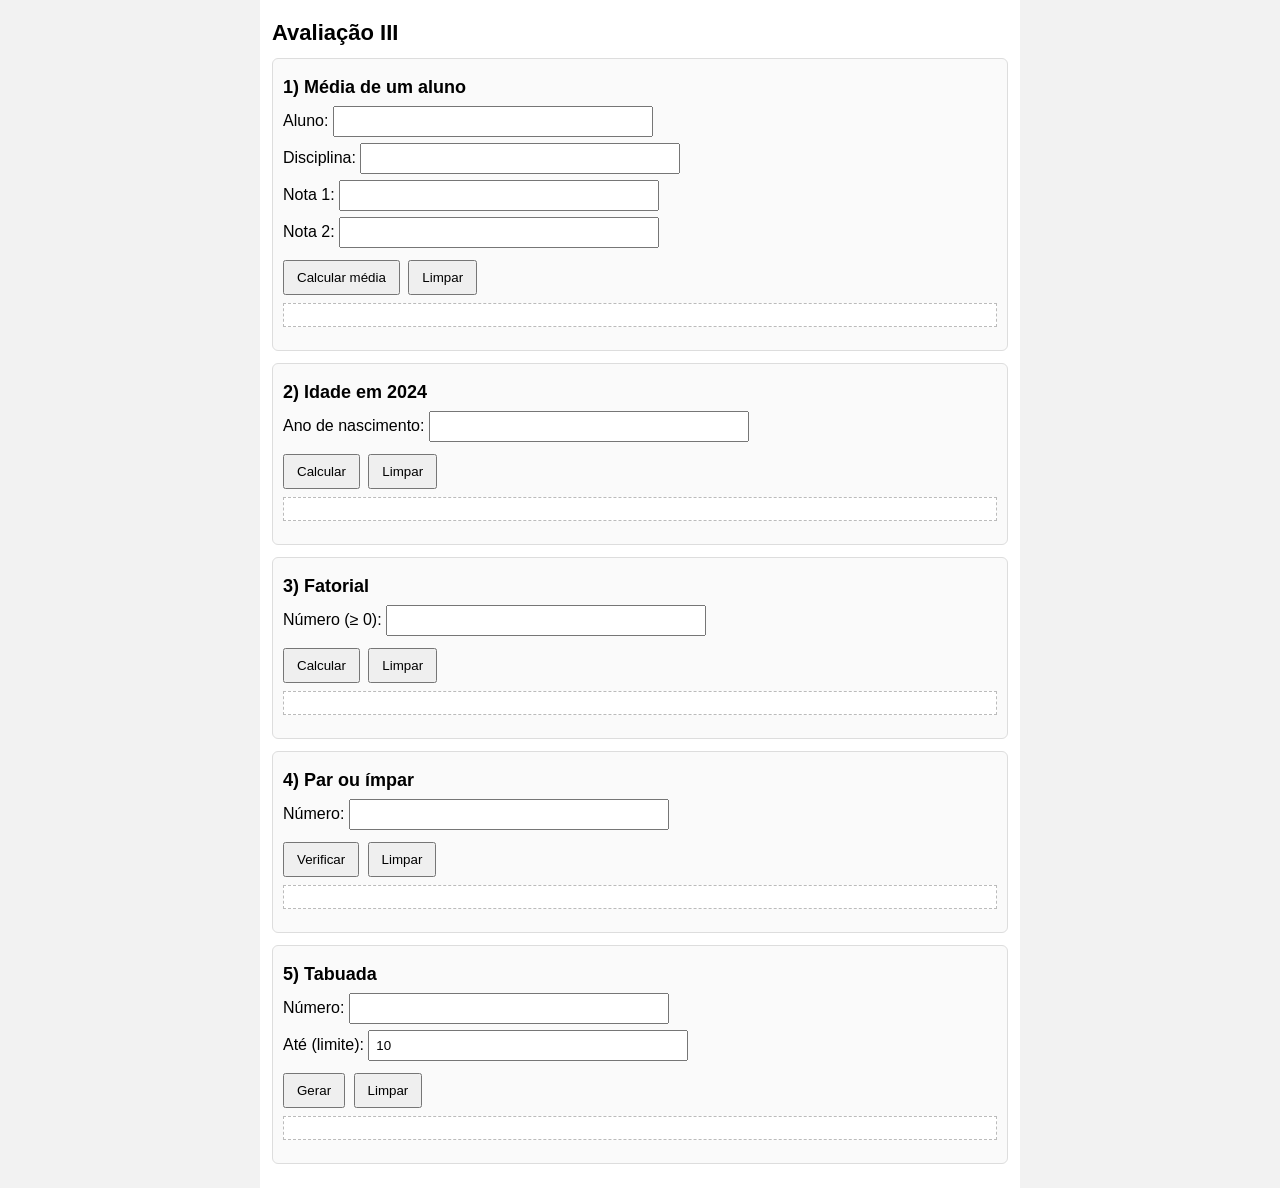
<file: index.html>
<!DOCTYPE html>
<html lang="pt-BR">
<head>
  <meta charset="UTF-8">
  <meta name="viewport" content="width=device-width, initial-scale=1">
  <title>Avaliação III</title>
  <link rel="stylesheet" href="css/style.css">
</head>
<body>
  <div class="wrap">
    <h1>Avaliação III</h1>
    <div class="bloco">
      <h2>1) Média de um aluno</h2>
      <label>Aluno: <input id="aluno"></label>
      <label>Disciplina: <input id="disciplina"></label>
      <label>Nota 1: <input id="nota1" type="number" step="0.01"></label>
      <label>Nota 2: <input id="nota2" type="number" step="0.01"></label>
      <button onclick="q1Calcular()">Calcular média</button>
      <button onclick="q1Limpar()">Limpar</button>
      <pre id="q1out" class="saida"></pre>
    </div>

    <div class="bloco">
      <h2>2) Idade em 2024</h2>
      <label>Ano de nascimento: <input id="anoNasc" type="number"></label>
      <button onclick="q2Calcular()">Calcular</button>
      <button onclick="q2Limpar()">Limpar</button>
      <pre id="q2out" class="saida"></pre>
    </div>

    <div class="bloco">
      <h2>3) Fatorial</h2>
      <label>Número (≥ 0): <input id="fatNum" type="number"></label>
      <button onclick="q3Calcular()">Calcular</button>
      <button onclick="q3Limpar()">Limpar</button>
      <pre id="q3out" class="saida"></pre>
    </div>

    <div class="bloco">
      <h2>4) Par ou ímpar</h2>
      <label>Número: <input id="parimparNum" type="number"></label>
      <button onclick="q4Calcular()">Verificar</button>
      <button onclick="q4Limpar()">Limpar</button>
      <pre id="q4out" class="saida"></pre>
    </div>

    <div class="bloco">
      <h2>5) Tabuada</h2>
      <label>Número: <input id="tabNum" type="number"></label>
      <label>Até (limite): <input id="tabLim" type="number" value="10"></label>
      <button onclick="q5Calcular()">Gerar</button>
      <button onclick="q5Limpar()">Limpar</button>
      <pre id="q5out" class="saida"></pre>
    </div>
  </div>
  <script src="js/app.js"></script>
</body>
</html>
</file>
<file: css/style.css>
* { box-sizing: border-box; }
body { font-family: Arial, sans-serif; margin: 0; background: #f2f2f2; }
.wrap { padding: 12px; max-width: 760px; margin: 0 auto; background: #fff; min-height: 100vh; }
h1 { margin: 8px 0; font-size: 22px; }
h2 { margin: 8px 0; font-size: 18px; }
.bloco {
  border: 1px solid #ddd;
  padding: 10px;
  margin: 12px 0;
  border-radius: 6px;
  background: #fafafa;
}
label { display: block; margin: 6px 0; }
input { padding: 6px; width: 100%; max-width: 320px; }
button { margin: 6px 4px 0 0; padding: 8px 12px; }
.saida {
  background: #fff;
  border: 1px dashed #bbb;
  padding: 8px;
  min-height: 24px;
  white-space: pre-wrap;
  margin-top: 8px;
}

@media (max-width: 480px) {
  .wrap { padding: 10px; }
}
</file>
